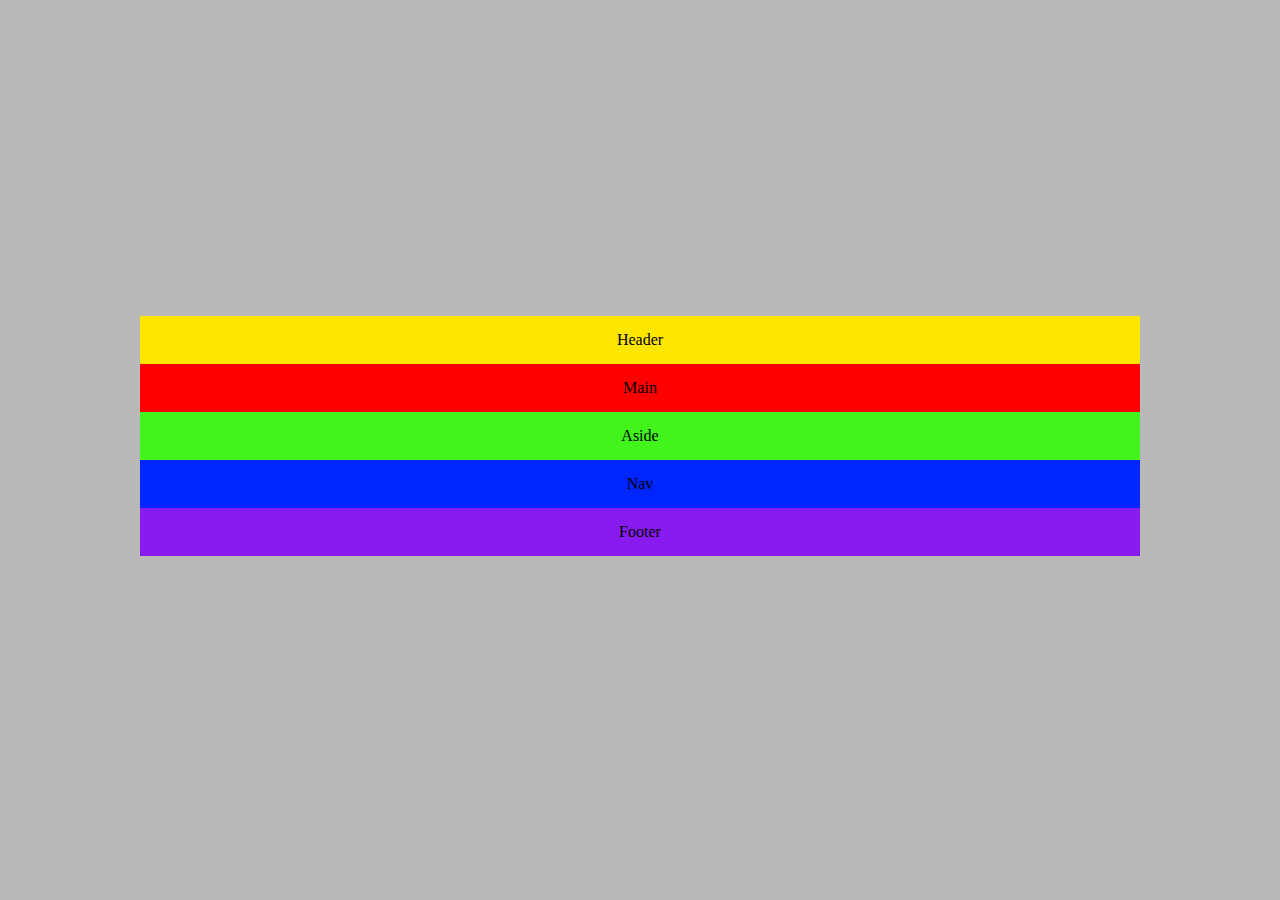
<file: web/Centered.html>
<!DOCTYPE html>
<html>
<head>
	<title>Centered</title>
	<style>
		body{
			color: #000000;
			text-align: center;
            background-color: rgb(185, 185, 185);
		}
		#container{
			display: grid;
            max-width: 1000px;
			margin: 25% auto;
		}
		#container > *{
			padding: 15px;
		}
		header{
			background: #ffe600;
		}
		main{
			background: #ff0000;
		}
		aside{			
			background: #2bff00d8;
		}
		nav{			
			background: #0026ff;
		}
		footer{			
			background: #881bee;
		}
	</style>
</head>
<body>
	<div id="container">

		<header>Header</header>

		<main>Main</main>

		<aside>Aside</aside>

		<nav>Nav</nav>

		<footer>Footer</footer>

	</div>

</body>
</html>
</file>
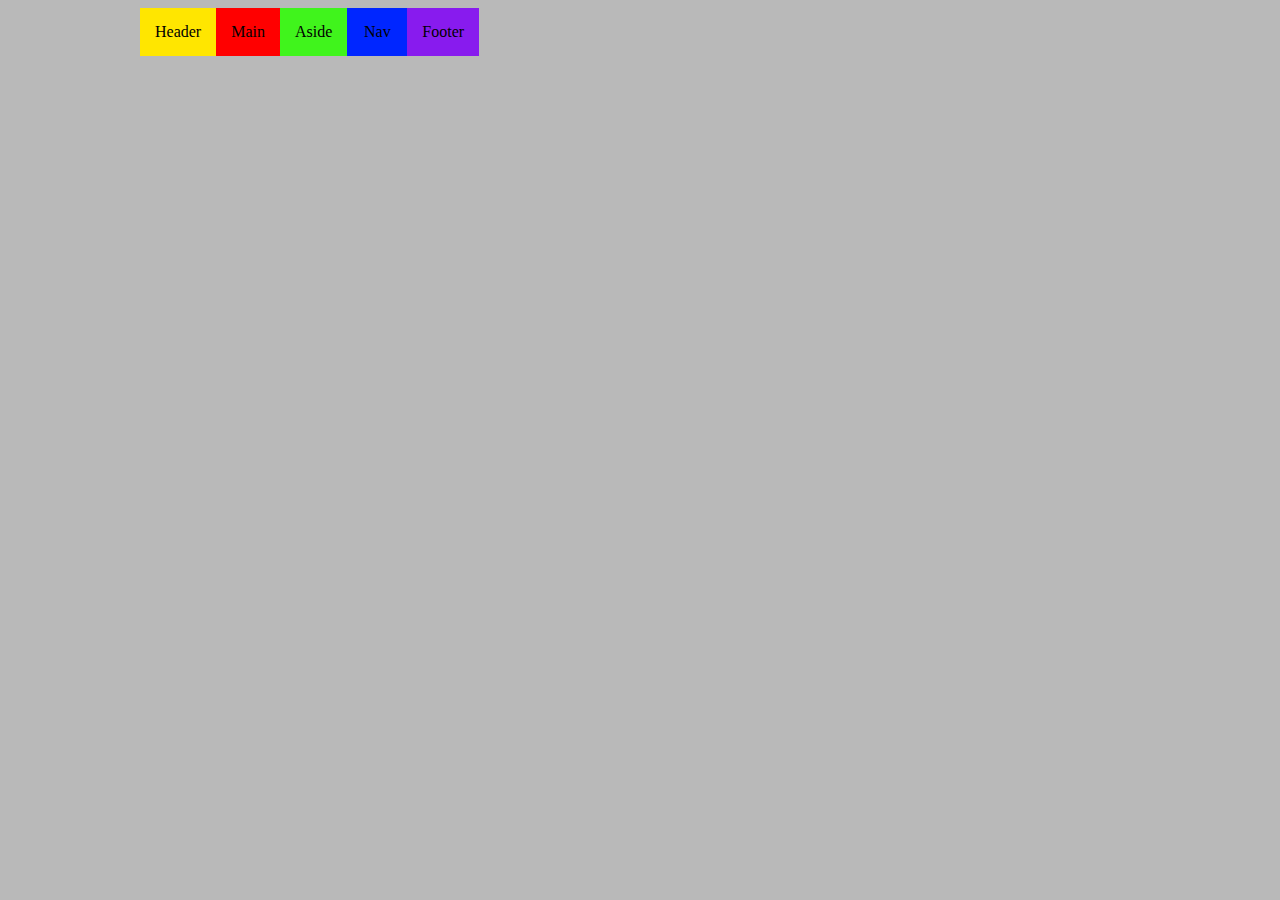
<file: web/First-Grid-template.html>
<!DOCTYPE html>
<html>
<head>
	<title>Centered</title>
	<style>
		body{
			color: #000000;
			text-align: center;
            background-color: rgb(185, 185, 185);
		}
		#container{
			display: grid;
            max-width: 1000px;
			margin: 0 auto;
            /* Lets try a grid of 16 columns */
            /* 
            follow up on 
                https://www.youtube.com/watch?v=WmwGpjg580o&index=7&list=PL4cUxeGkcC9itC4TxYMzFCfveyutyPOCY
            */

            grid-template-columns: repeat(16, 1fr);

		}
		#container > *{
			padding: 15px;
		}
		header{
			background: #ffe600;
		}
		main{
			background: #ff0000;
		}
		aside{			
			background: #2bff00d8;
		}
		nav{			
			background: #0026ff;
		}
		footer{			
			background: #881bee;
		}
	</style>
</head>
<body>
	<div id="container">

		<header>Header</header>

		<main>Main</main>

		<aside>Aside</aside>

		<nav>Nav</nav>

		<footer>Footer</footer>

	</div>

</body>
</html>
</file>
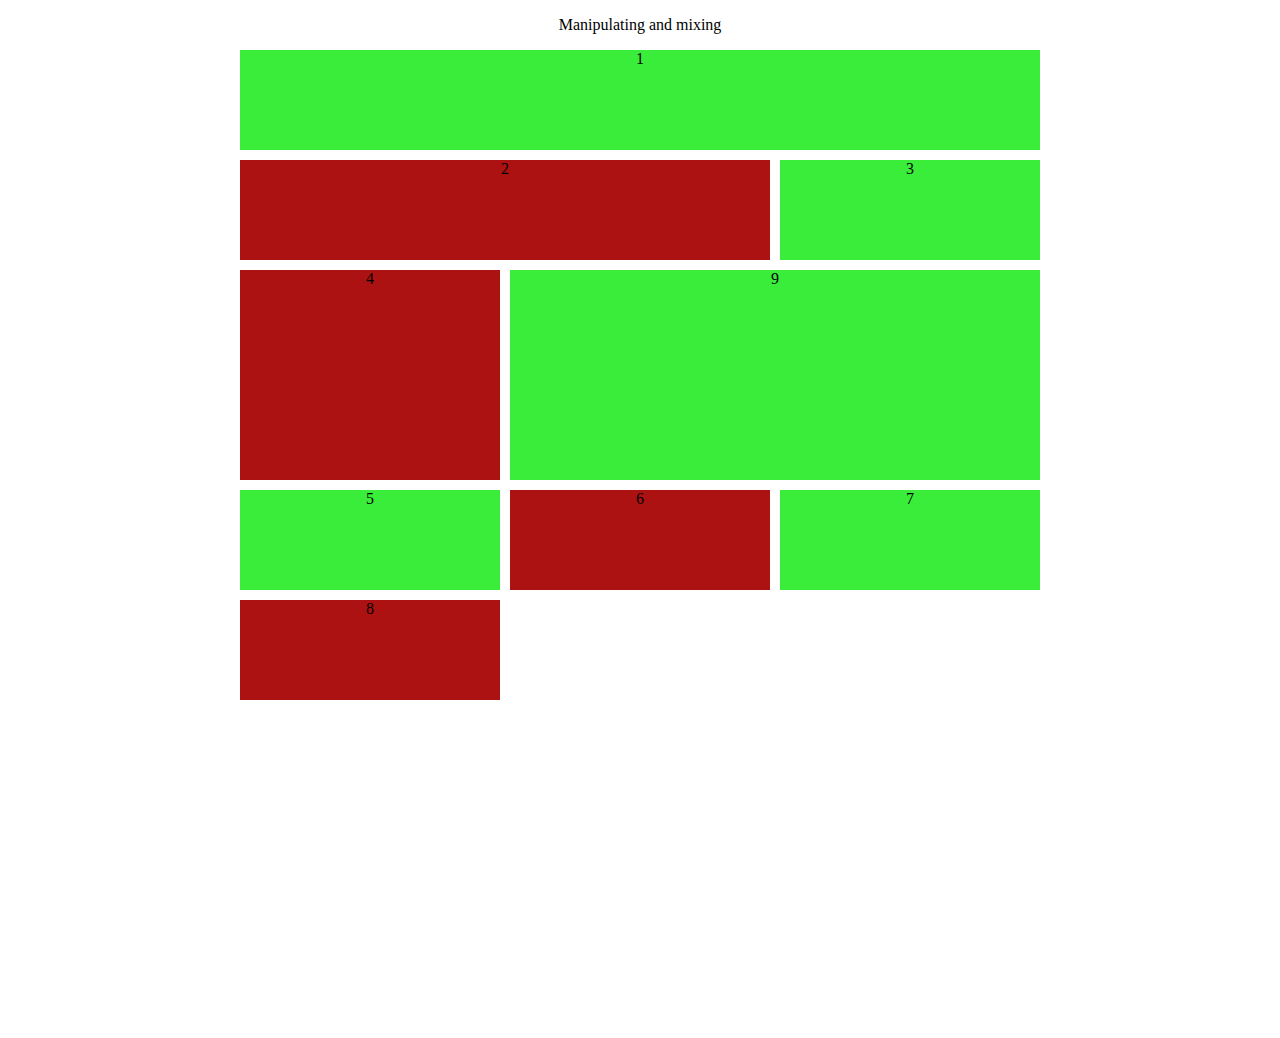
<file: web/Grid-2.html>
<!DOCTYPE html>
<html>
<head>
	<title>Griding</title>
	<style>
		body{
			color: black;
			text-align: center;
		}
		/* The container */	
		#nowmix{
			max-width: 800px;
			margin: 0 auto;
			display: grid;
			/* 
				Now lets combine 
                Note here the rows exist

                They are just filled 
                    -> if its 3 columns and 9 rows
                        logically ->  27 grids 
			*/
			grid-template-columns: repeat(3, minmax(100px, auto));
			grid-template-rows: repeat(9 , minmax(100px, auto));
			grid-row-gap: 10px;
			grid-column-gap: 10px;
		}
		#nowmix div{
			background: #3bed3b;
		}
		/* every div pair  */
		#nowmix div:nth-child(even){
			background: #ac1212;
		}
        
        .one{
            /*  see devtools in ff in grid inspect haha
                grid is awesome,
                web is now great again :D

                warning lines are not like arrays
                    starts at 1 end at 4 is inclusive
                    and if the columns exceed, in the division, 
                    other columns are created 
                    to fill the needs

                    use wiselly, but its easy
                    
                    tips : the only thing you need 
                    is a paper and a pencil 
                    draw your blocks on the grid 
                    that's is LoL.

                    ALSO 
                    numbers of columns+1 = num of lines
                    | 1 | 2 | 3 |<- 4th line

             */
            grid-column-start: 1;
            grid-column-end: 4;
        }
        .two{
            /* same in 1 line */
            grid-column : 1/3;
        }
        /* here the row, same principle 
			here the span 2 = same but takes the default 
			starting point as a ref.
		*/
        .three{
            grid-row: span 2;

        }
        /* ok got it */
        .four{
            grid-column: 2/4;
            grid-row: 3/5;
        }


	</style>
</head>
<body>

	<p> Manipulating and mixing </p>
		<!-- 	This is the grid	-->
	<div id="nowmix">

		<!-- 	These are the elements we want to place	-->
		<div class="one">1</div>
		<div class="two">2</div>
		<div>3</div>
		<div class="three">4</div>
		<div>5</div>
		<div>6</div>
		<div>7</div>
		<div>8</div>
		<div class="four">9</div>

	</div>

</body>
</html>
</file>
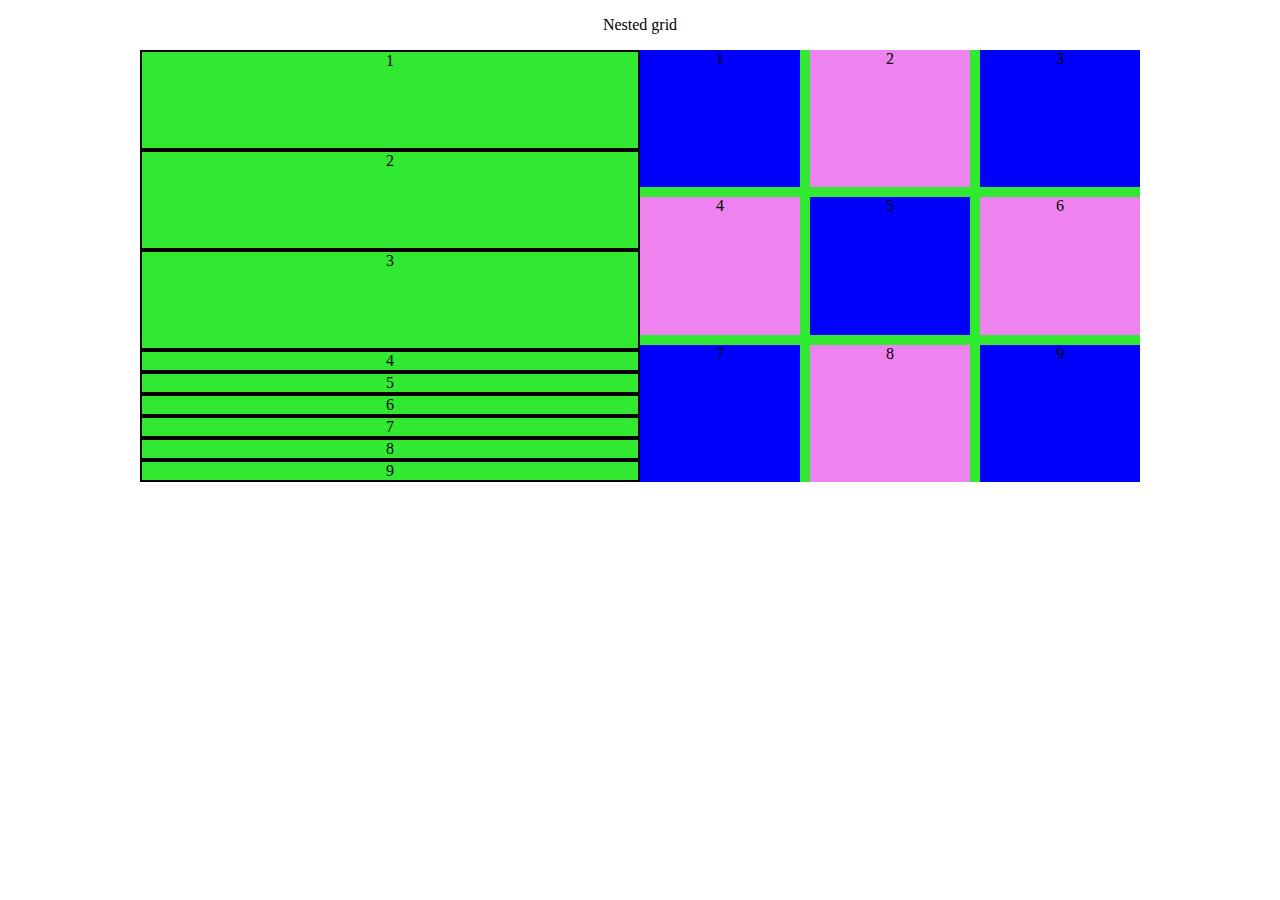
<file: web/Grid-3(nested).html>
<!DOCTYPE html>
<html>
<head>
	<title>Griding</title>
	<style>
		body{
			color: black;
			text-align: center;
		}
		/* The container */	
		.container{
			max-width: 1000px;
			margin: 0 auto;
			display: grid;
			/* 
				Now lets combine 
                Note here the rows exist

                They are just filled 
                    -> if its 3 columns and 9 rows
                        logically ->  27 grids 
                    

			*/
            grid-template-columns: repeat(2, 1fr);
		}
		.container div{
			background: #30e930;
		}

        #one{
            display:grid;
            grid-template-rows: repeat(3, minmax(100px, auto));
        }
        #one div{

            border: 2px solid black;
        }
        
        #two{
            display:grid;
            grid-template-columns: repeat(3, 1fr);
            grid-gap: 10px;
        }
        #two div{
            background-color: rgb(0, 0, 255);
        }
        #two div:nth-child(even){
            background-color: violet;
        }
        


	</style>
</head>
<body>

	<p> Nested grid </p>
		<!-- 	This is the grid	-->
	<div class="container">
        <div id="one">
            <div>1</div>
            <div>2</div>
            <div>3</div>
            <div>4</div>
            <div>5</div>
            <div>6</div>
            <div>7</div>
            <div>8</div>
            <div>9</div>
        </div>
        <div id="two">
            <div>1</div>
            <div>2</div>
            <div>3</div>
            <div>4</div>
            <div>5</div>
            <div>6</div>
            <div>7</div>
            <div>8</div>
            <div>9</div>
        </div>
    </div>
</body>
</html>
</file>
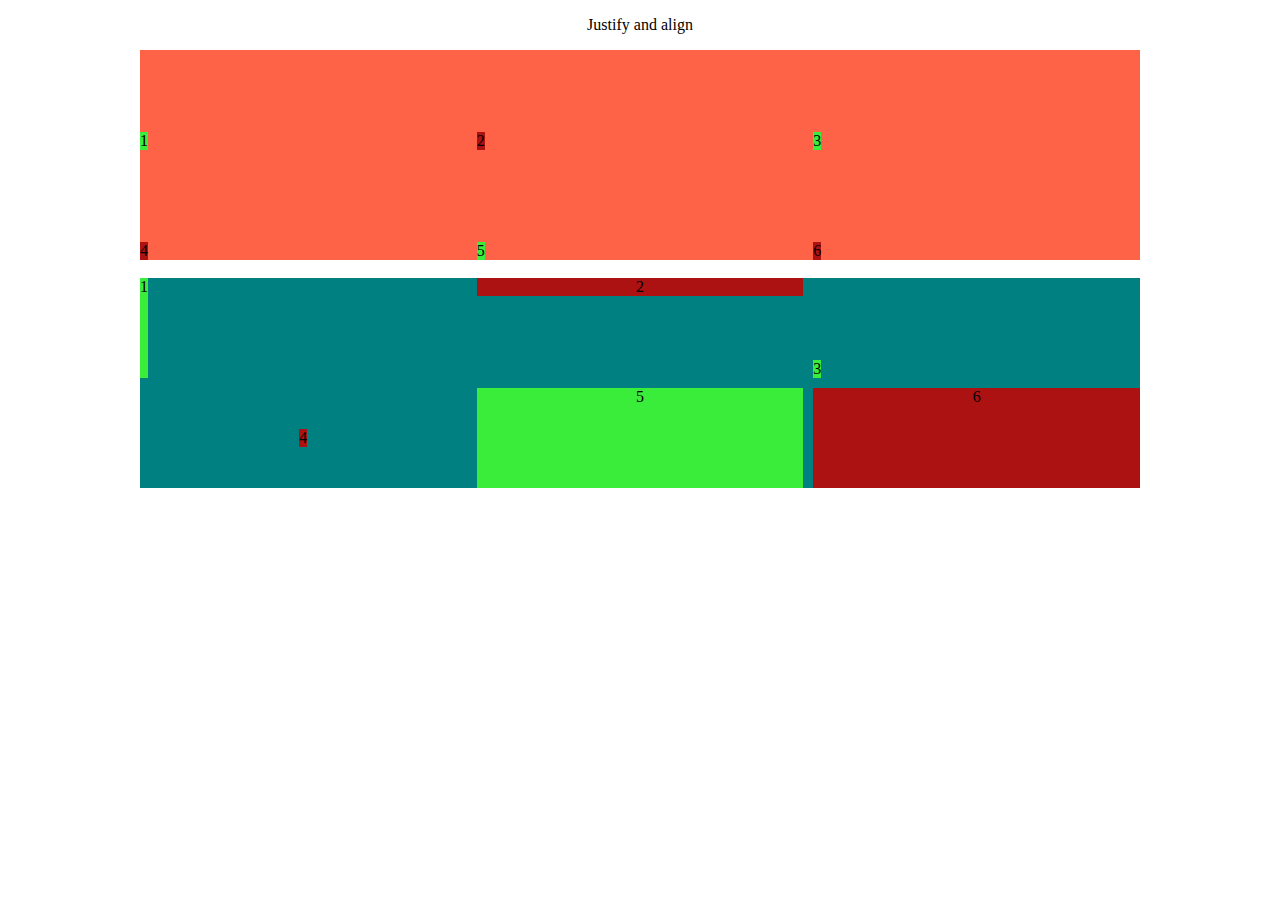
<file: web/Grid-align.html>
<!DOCTYPE html>
<html>
<head>
	<title>Griding</title>
	<style>
        /* 
            For Global review

            global template for grid

            only 1 wrapper needed
            wrapper{
                -> organise the grid
            } 
                
            wrapper child{
                -> style the elements
            }
        */

		body{
			color: black;
			text-align: center;
		}

        /*  align and justify all at once */
		#grid{
			max-width: 1000px;
			margin: 0 auto;
			display: grid;

			grid-template-columns: 1fr 1fr 1fr;
            grid-template-rows: repeat(2, minmax(100px, auto));
            grid-gap: 10px;
            
            /* default value 
                is stretch, others are both :   start,end
                align-items: (for up and down) ;
                justify-items: (for left and right);           
             */
            align-items: end;
            justify-items: start;
            background-color: tomato;
		}
		#grid div{
			background: #3bed3b;
		}
		#grid div:nth-child(even){
			background: #ac1212;
		}

        /* align and justify one by one */

        #grid2{
			max-width: 1000px;
			margin: 0 auto;
			display: grid;

			grid-template-columns: 1fr 1fr 1fr;
            grid-template-rows: repeat(2, minmax(100px, auto));
            grid-gap: 10px;
            background-color: teal;
		}
		#grid2 div{
			background: #3bed3b;
		}
		#grid2 div:nth-child(even){
			background: #ac1212;
		}

        /*  */
        #one{
            justify-self: start;
        }
        #two{
            align-self: start;
        }
        #three{
            align-self: end;
            justify-self: start;
        }
        #four{
            align-self: center;
            justify-self: center;
        }
        

	</style>
</head>
<body>
	<p> Justify and align </p>
	<div id="grid">	
		<div>1</div>
		<div>2</div>
		<div>3</div>
		<div>4</div>
		<div>5</div>
		<div>6</div>
    </div>
    <br/>
    <div id="grid2">	
        <div id="one">1</div>
        <div id="two">2</div>
        <div id="three">3</div>
        <div id="four">4</div>
        <div>5</div>
        <div>6</div>
    </div>

</body>
</html>
</file>
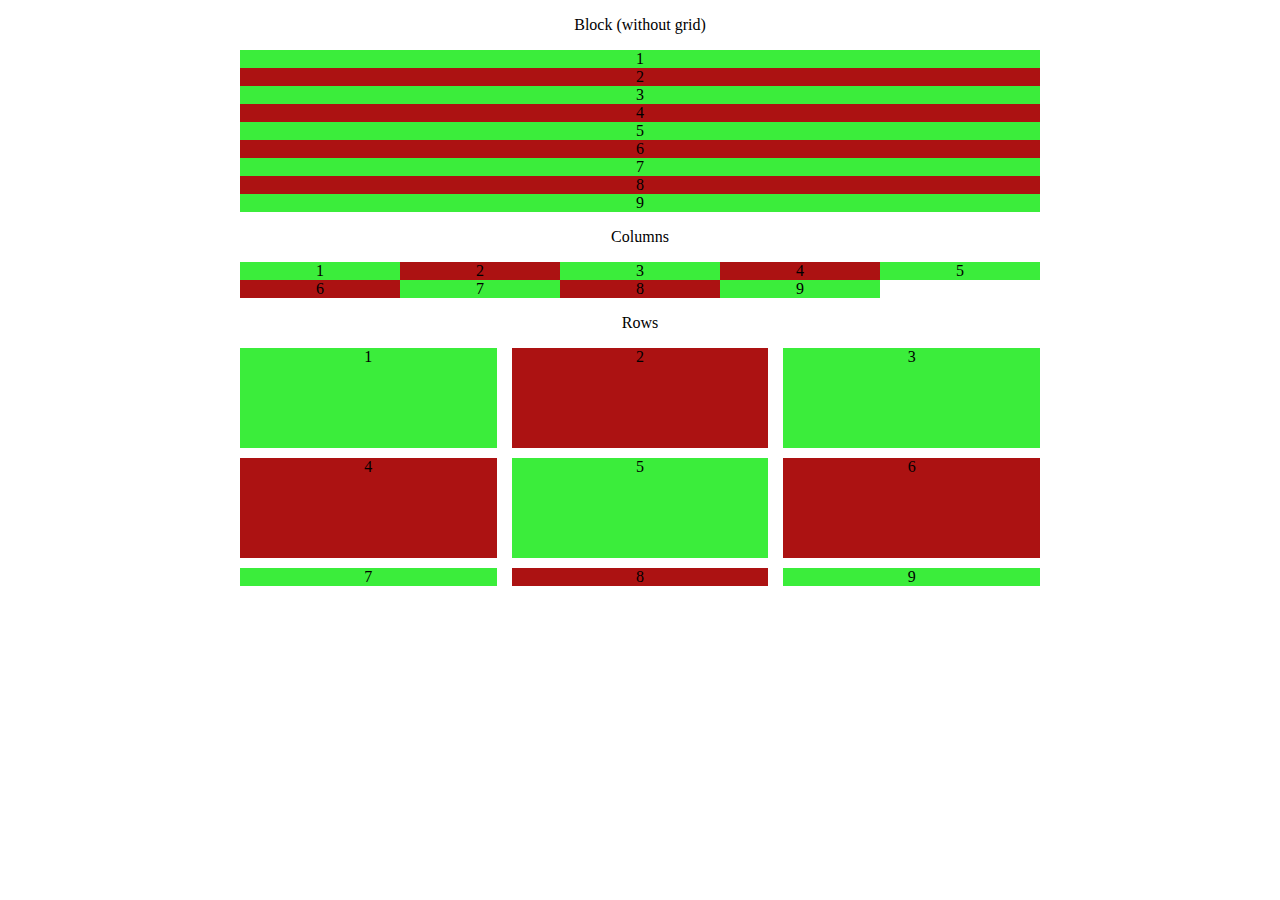
<file: web/Grid-tuto.html>
<!DOCTYPE html>
<html>
<head>
	<title>Griding</title>
	<style>
		body{
			color: black;
			text-align: center;
		}
		/* The container */
		#normal{
			max-width: 800px;
			margin: 0 auto;
		}
		#normal div{
			background: #3bed3b;
		}
		/* every div pair  */
		#normal div:nth-child(even){
			background: #ac1212;
		}
		#columns{
			max-width: 800px;
			margin: 0 auto;
			display: grid;
			/* 
				COLUMNS

			Define the number of columns as %
			-grid-template-columns: 10% 20% 70%; 

			Define the number of columns as fraction of the width
			-grid-template-columns: 1fr 3fr 1fr; 
			
			Or function to repeat(denominator, fraction)
			-grid-template-columns: repeat(5, 1fr);
				So total here is denomator 5 ->  of 800px max width
												= 160px of cells 
												= where 3*160px is the second row 
					even if the grid if fucked, 
					it spawns another row lol...
			*/
			grid-template-columns: repeat(5, 1fr);
		}
		#columns div{
			background: #3bed3b;
		}
		/* every div pair  */
		#columns div:nth-child(even){
			background: #ac1212;
		}
		
		#rows{
			max-width: 800px;
			margin: 0 auto;
			display: grid;
			/* 
				Rows
			
			Same as columns but for rows
				mostly for setting the minmax( minvalue, maxvalue )
			*/
			grid-template-columns: repeat(3, 1fr);
			grid-template-rows: repeat(2 , minmax(100px, auto));
			grid-row-gap: 10px;
			grid-column-gap: 15px;
		}
		#rows div{
			background: #3bed3b;
		}
		/* every div pair  */
		#rows div:nth-child(even){
			background: #ac1212;
		}

	</style>
</head>
<body>
	<p> Block (without grid) </p>
	<!-- 	This is the normal or usual way to display	-->
	<div id="normal">

		<!-- 	These are the div to align with float or flexbox	-->
		<div>1</div>
		<div>2</div>
		<div>3</div>
		<div>4</div>
		<div>5</div>
		<div>6</div>
		<div>7</div>
		<div>8</div>
		<div>9</div>

	</div>

	<p> Columns </p>
		<!-- 	This is the grid	-->
	<div id="columns">

		<!-- 	These are the elements we want to place	-->
		<div>1</div>
		<div>2</div>
		<div>3</div>
		<div>4</div>
		<div>5</div>
		<div>6</div>
		<div>7</div>
		<div>8</div>
		<div>9</div>

	</div>

	<p> Rows </p>

	<div id="rows">

		<!-- 	These are the elements we want to place	-->
		<div>1</div>
		<div>2</div>
		<div>3</div>
		<div>4</div>
		<div>5</div>
		<div>6</div>
		<div>7</div>
		<div>8</div>
		<div>9</div>

	</div>



</body>
</html>
</file>
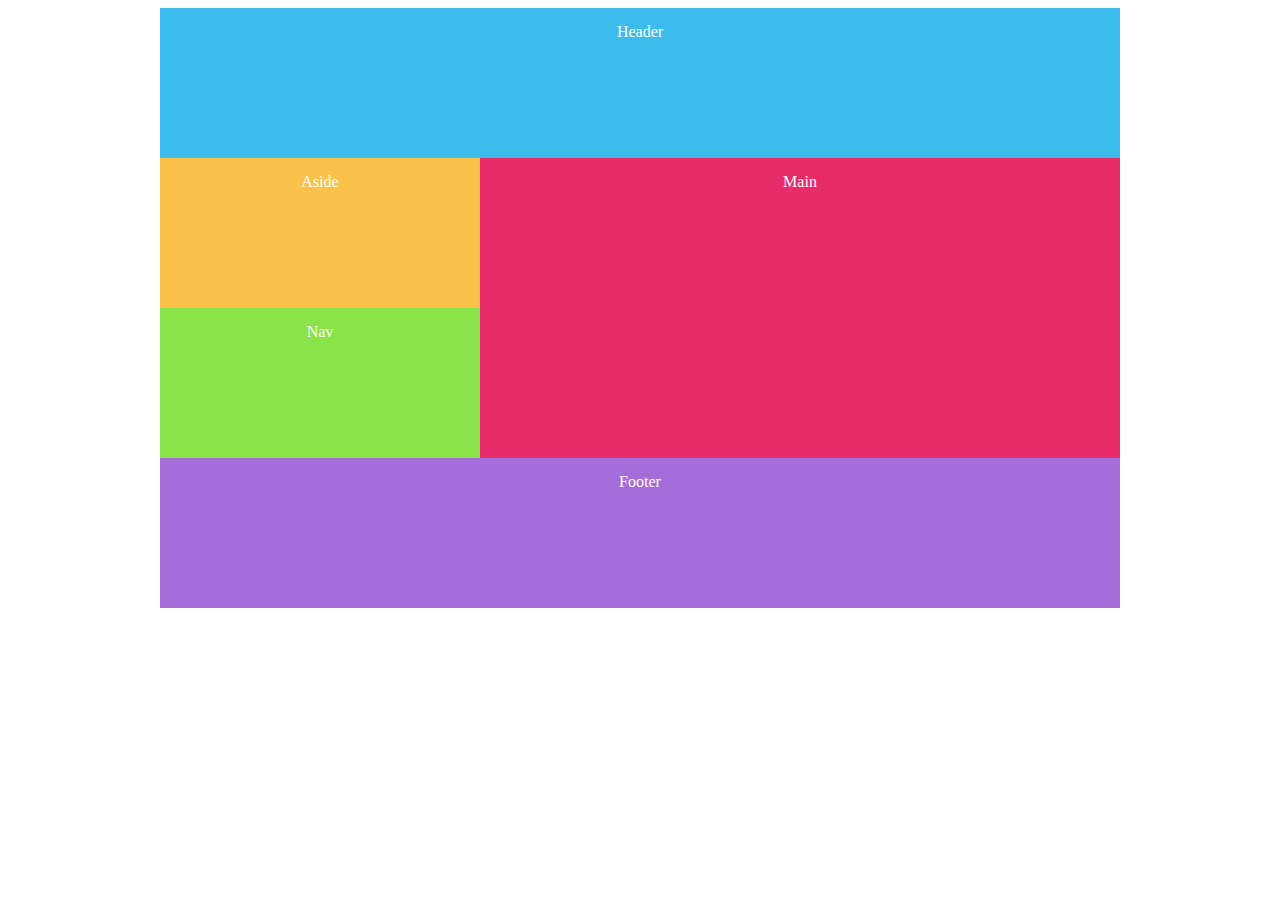
<file: web/grid.html>
<!DOCTYPE html>
<html>
<head>
	<title>Using CSS Grid</title>
	<!-- Sample picked on github 
		so nice let's do this
		:D
	-->
	<style>
		body{
			color: #ffffff;
			text-align: center;
		}
		#content{
			display: grid;
			grid-template-columns: 1fr 2fr;
			grid-auto-rows: minmax(150px, auto);
			max-width: 960px;
			margin: 0 auto;
		}
		#content > *{
			padding: 15px;
		}
		header{
			grid-column: span 3;
			background: #3bbced;
		}
		main{
			grid-column: 2 / 4;
			grid-row: 2 / 4;
			background: #e82b69;
		}
		aside{
			grid-column: 1 / 2;
			background: #fac24a;
		}
		nav{
			grid-column: 1 / 2;
			background: #8ae348;
		}
		footer{
			grid-column: span 3;
			background: #a56dda;
		}
	</style>
</head>
<body>
	<div id="content">

		<header>Header</header>

		<main>Main</main>

		<aside>Aside</aside>

		<nav>Nav</nav>

		<footer>Footer</footer>

	</div>

</body>
</html>
</file>
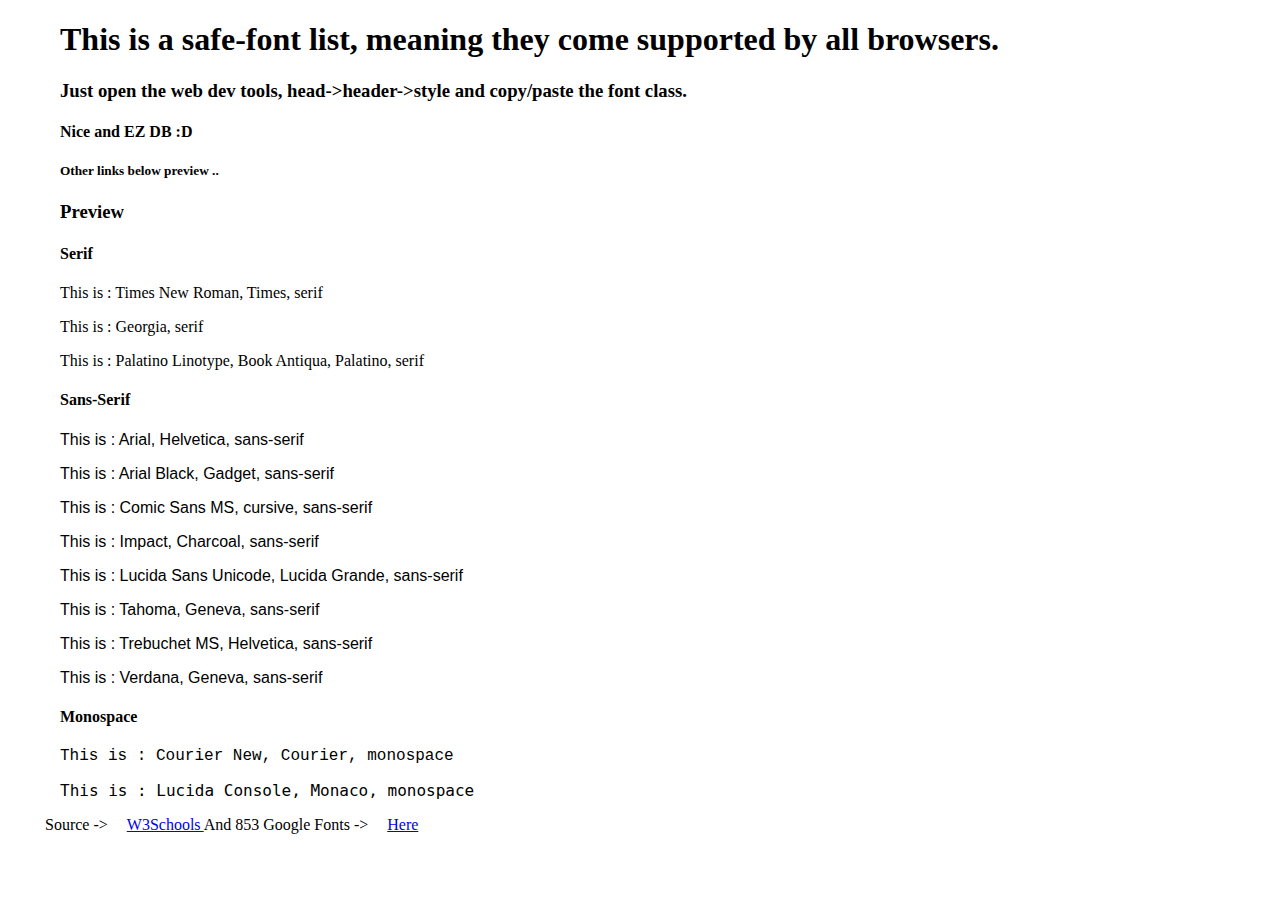
<file: web/safefonts.html>
<!DOCTYPE html>
<html lang="en"> 
    <!-- 
        A DB for quick fonts copy and paste css
    -->
<head>
    <title>Title</title>
    <meta charset="UTF-8">
    <link rel="stylesheet" type="text/css" href="#"> 
    <script type="text/javascript" src="#"></script>
    <noscript>Sorry, your browser does not support JavaScript,
        or is disabled in settings! </noscript>
    <style>
        *{
            padding: 0%;
            margin-left: 15px;
        }

        /* Serif */

        .Times {
            font-family: "Times New Roman", Times, serif;
        }
        .Georgia{
            font-family: Georgia, serif;
        }
        .Palatino{
            font-family: 'Palatino Linotype', 'Book Antiqua', Palatino, serif;
        }
        
        /* Sans-Serif */

        .Arial {
            font-family: Arial, Helvetica, sans-serif;
        }
        .ArialBlack{
            font-family: Arial Black, Gadget, sans-serif;
        }
        .Comic{
            font-family: 'Comic Sans MS', cursive, sans-serif;
        }
        .Impact{
            font-family: Impact, Charcoal, sans-serif;
        }
        .Lucida{
            font-family: 'Lucida Sans Unicode', 'Lucida Grande', sans-serif;
        }
        .Tahoma{
            font-family: Tahoma, Geneva, sans-serif;
        }
        .Trebuchet{
            font-family: 'Trebuchet MS', Helvetica, sans-serif;
        }
        .Verdana{
            font-family: Verdana, Geneva, sans-serif;
        }
        /*  Monospace */

        .Courier{
            font-family: 'Courier New', Courier, monospace;
        }
        .Lucidacon{
            font-family: 'Lucida Console', Monaco, monospace;
        }
    </style>

</head>

<body>
    <header>
        <h1> This is a safe-font list, meaning they come supported by all browsers. </h1>
        <h3> Just open the web dev tools, head->header->style and copy/paste the font class. </h3>
        <h4> Nice and EZ DB :D </h4>
        <h5> Other links below preview ..</h5>
    </header>
    <main>
        <h3> Preview</h3>
        <h4> Serif </h4>
        <p class="Times">This is : Times New Roman, Times, serif</p>
        <p class="Georgia">This is : Georgia, serif</p>
        <p class="Palatino">This is : Palatino Linotype, Book Antiqua, Palatino, serif</p>
        
        <h4> Sans-Serif </h4>
        <p class="Arial">This is : Arial, Helvetica, sans-serif</p>
        <p class="ArialBlack">This is : Arial Black, Gadget, sans-serif</p>
        <p class="Comic">This is : Comic Sans MS, cursive, sans-serif</p>
        <p class="Impact">This is : Impact, Charcoal, sans-serif</p>
        <p class="Lucida">This is : Lucida Sans Unicode, Lucida Grande, sans-serif</p>
        <p class="Tahoma">This is : Tahoma, Geneva, sans-serif</p>
        <p class="Trebuchet">This is : Trebuchet MS, Helvetica, sans-serif </p>
        <p class="Verdana">This is : Verdana, Geneva, sans-serif </p>

        <h4> Monospace </h4>                 
        <p class="Courier">This is : Courier New, Courier, monospace</p>
        <p class="Lucidacon">This is : Lucida Console, Monaco, monospace</p>

        Source ->
        <a href="https://www.w3schools.com/cssref/css_websafe_fonts.asp" target="_blank"> 
            W3Schools
        </a>
        And 853 Google Fonts ->
        <a href="https://www.w3schools.com/howto/howto_google_fonts.asp" target="_blank"> 
            Here
        </a>  
    </main>
    <footer>
    </footer>
</body>
</html>
</file>
